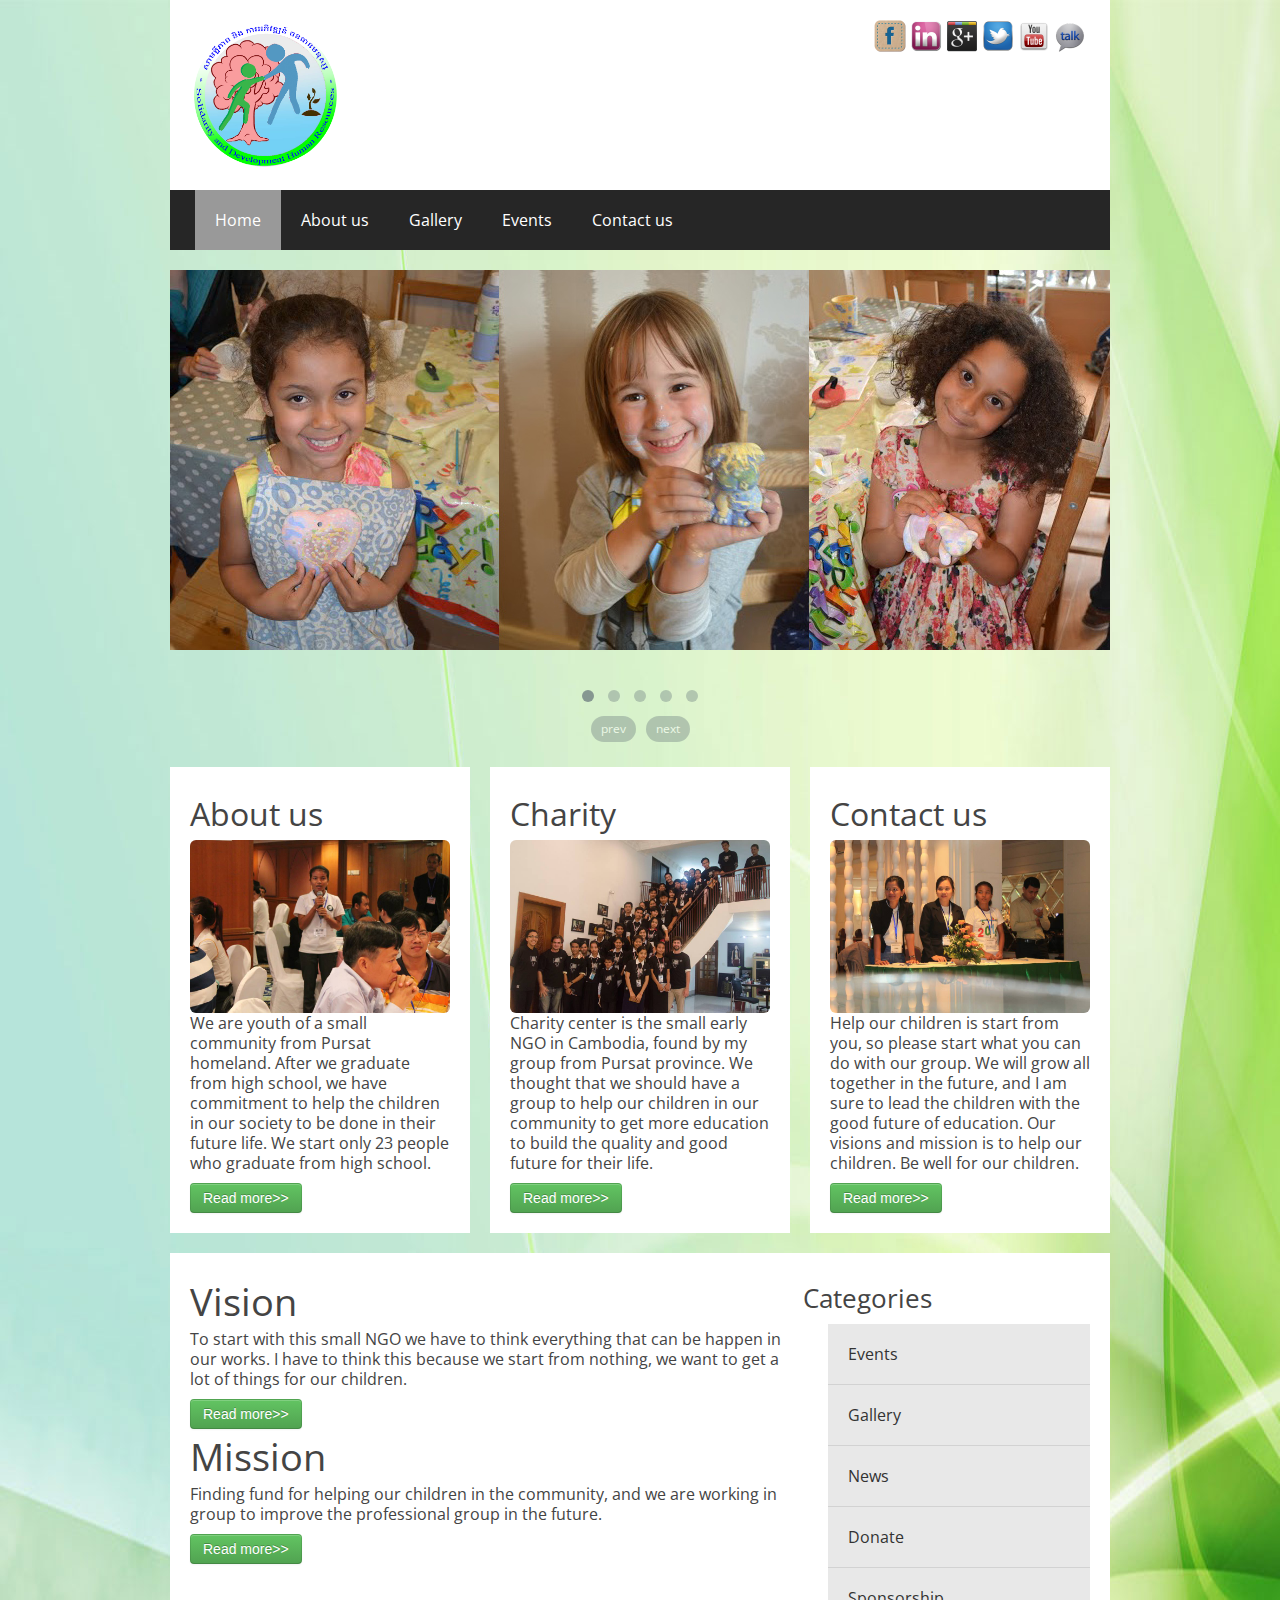
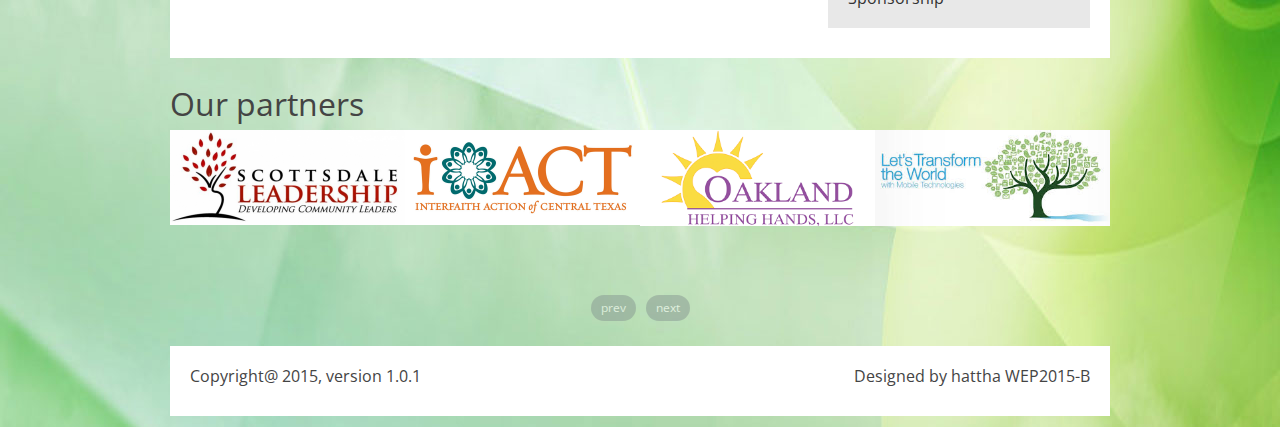
<file: Charity/index.html>
<!DOCTYPE html>
<html lang="en-US">
<head>
<meta charset="UTF-8">
<meta name="viewport" content="width=device-width" />
<title>Charity Center</title>
<link rel="stylesheet" href="css/bootstrap.min.css">
<link rel="stylesheet" href="css/social-buttons.css">
<link rel="stylesheet" href="css/mystyle.css">
<link rel="stylesheet" href="css/bootstrap-responsive.min.css">
<link rel="stylesheet" href="css/components.css">
<link rel="stylesheet" href="css/responsee.css">
<link rel="stylesheet" href="owl-carousel/owl.carousel.css">
<link rel="stylesheet" href="owl-carousel/owl.theme.css">
<link href='http://fonts.googleapis.com/css?family=Open+Sans:400,300,600,700,800&subset=latin,latin-ext' rel='stylesheet' type='text/css'>
<script type="text/javascript" src="js/jquery-2.1.3.min.js"></script>
<script type="text/javascript" src="js/jquery-ui.min.js"></script>
<script type="text/javascript" src="js/modernizr.js"></script>
<script type="text/javascript" src="js/responsee.js"></script>
<script type="text/javascript" src="js/bootstrap.min.js"></script>

<!--[if lt IE 9]>
      <script src="http://html5shiv.googlecode.com/svn/trunk/html5.js"></script>
      <![endif]-->
</head>
<body class="size-960">
<!-- this is my header-->
<header>
  <div class="line">
    <div class="box">
      <div class="s-6 l-2"> <img src="img/clogo.png"> </div>
      <div class="social"> <a href="#"><img class="icon" src="img/Facebook-icon.png"/></a> <a href="#"><img class="icon" src="img/linkedin-icon.png"/></a> <a href="#"><img class="icon" src="img/gplus-icon.png"/></a> <a href="#"><img class="icon" src="img/twitter-icon.png"/></a> <a href="#"><img class="icon" src="img/YouTube-icon.png"/></a> <a href="#"><img class="icon" src="img/Talk-icon.png"/></a> </div>
    </div>
  </div>
  <!-- TOP NAV -->
  <div class="line">
    <nav class="margin-bottom">
      <p class="nav-text">Menu</p>
      <div class="top-nav s-12 l-10">
        <ul>
          <li><a href="index.html">Home</a></li>
          <li> <a href="about_us.html">About us</a> </li>
          <li> <a href="gallery.html">Gallery</a> </li>
          <li><a href="#">Events</a></li>
          <li><a href="contact_us.html">Contact us</a></li>
        </ul>
      </div>
    </nav>
  </div>
</header>
<section> 
  <!-- CAROUSEL -->
  <div class="line">
    <div id="owl-demo" class="owl-carousel owl-theme  margin-bottom">
      <div class="item"><img src="img/img1.jpg" alt=""></div>
      <div class="item"><img src="img/img2.png" alt=""></div>
      <div class="item"><img src="img/img2.jpg" alt=""></div>
      <div class="item"><img src="img/img3.jpg" alt=""></div>
      <div class="item"><img src="img/img4.jpg" alt=""></div>
    </div>
  </div>
  <!-- HOME PAGE BLOCK -->
  <div class="line">
    <div class="margin">
      <div class="s-12 l-4 margin-bottom">
        <div class="box">
          <h2>About us</h2>
          <a href="img/img5.jpg"><img src="img/img5.jpg"  class="img-rounded" alt="hello"></a>
          <p>We are youth of a small community from Pursat homeland. After we graduate from high school, we have commitment to help the children in our society to be done in their future life. We start only 23 people who graduate from high school.</p>
          <a href="#">
          <button class="btn btn-success">Read more>></button>
          </a> </div>
      </div>
      <div class="s-12 l-4 margin-bottom">
        <div class="box">
          <h2>Charity</h2>
          <a href="img/img6.jpg"><img src="img/img6.jpg" class="img-rounded" alt="hello"></a>
          <p>Charity center is the small early NGO in Cambodia, found by my group from Pursat province. We thought that we should have a group to help our children in our community to get more education to build the quality and good future for their life.</p>
          <a href="#">
          <button class="btn btn-success">Read more>></button>
          </a> </div>
      </div>
      <div class="s-12 l-4 margin-bottom">
        <div class="box">
          <h2>Contact us</h2>
          <a href="img/img7.jpg"><img src="img/img7.jpg " class="img-rounded" alt="hello"></a>
          <p>Help our children is start from you, so please start  what you can do with our group. We will grow all together in the future, and I am sure to lead the children with the good future of education. Our visions and mission is to help our children. Be well for our children.</p>
          <a href="#">
          <button class="btn btn-success">Read more>></button>
          </a> </div>
      </div>
    </div>
  </div>
  <!-- ASIDE NAV AND CONTENT -->
  <div class="line">
    <div class="box margin-bottom">
      <div class="margin"> 
        <!-- CONTENT -->
        <article class="s-12 l-8">
          <h1><a href="#">Vision</a></h1>
          <p>To start with this small NGO we have to think everything that can be happen in our works. I have to think this because we start from nothing, we want to get a lot of things for our children.</p>
          <a href="#">
          <button class="btn btn-success">Read more>></button>
          </a>
          <h1><a href="#">Mission</a></h1>
          <p>Finding fund for helping our children in the community, and we are working in group to improve  the professional group in the future.</p>
          <a href="#">
          <button class="btn btn-success">Read more>></button>
          </a> </article>
        
        <!-- ASIDE NAV -->
        <div class="s-12 l-4">
          <h3>Categories</h3>
          <div class="aside-nav">
            <ul>
              <li><a href="#">Events</a></li>
              <li><a href="#">Gallery</a></li>
              <li><a href="#">News</a></li>
              <li><a href="#">Donate</a> </li>
              <li><a href="#">Sponsorship</a></li>
            </ul>
          </div>
        </div>
      </div>
    </div>
  </div>
  <!-- GALLERY CAROUSEL -->
  <div class="line">
    <h2>Our partners</h2>
    <div id="owl-demo2" class="owl-carousel margin-bottom">
      <div class="item"><a href=""#><img class="lazyOwl" data-src="img/logo1.jpg"alt=""></a></div>
      <div class="item"><a href=""#><img class="lazyOwl" data-src="img/logo2.jpg" alt=""></a></div>
      <div class="item"><a href=""#><img class="lazyOwl" data-src="img/logo3.png" alt=""></a></div>
      <div class="item"><a href=""#><img class="lazyOwl" data-src="img/logo9.jpg" alt=""></a></div>
      <div class="item"><a href=""#><img class="lazyOwl" data-src="img/logo5.jpg" alt=""></a></div>
      <div class="item"><a href=""#><img class="lazyOwl" data-src="img/logo4.jpg" alt=""></a></div>
      <div class="item"><a href=""#><img class="lazyOwl" data-src="img/logo7.jpg" alt=""></a></div>
      <div class="item"><a href=""#><img class="lazyOwl" data-src="img/logo8.jpg" alt=""></a></div>
    </div>
  </div>
</section>

<!-- FOOTER -->
<footer class="line">
  <div class="box">
    <div class="s-12 l-6">
      <p>Copyright@
        2015, version 1.0.1 </p>
    </div>
    <div class="s-12 l-6"> <a class="right" href="http://www.myresponsee.com" title="Responsee - lightweight responsive framework">Designed by hattha WEP2015-B</a> </div>
  </div>
</footer>
<script type="text/javascript" src="owl-carousel/owl.carousel.js"></script> 
<script type="text/javascript">
         jQuery(document).ready(function($) {	  
           $("#owl-demo").owlCarousel({		
         	navigation : true,
         	slideSpeed : 400,
         	paginationSpeed : 600,
         	autoPlay : true,
         	singleItem:true
           });
           $("#owl-demo2").owlCarousel({
         	items : 4,
         	lazyLoad : true,
         	autoPlay : true,
         	navigation : true,
         	pagination : false
           });
         });	 
      </script>
</body>
</html>
</file>
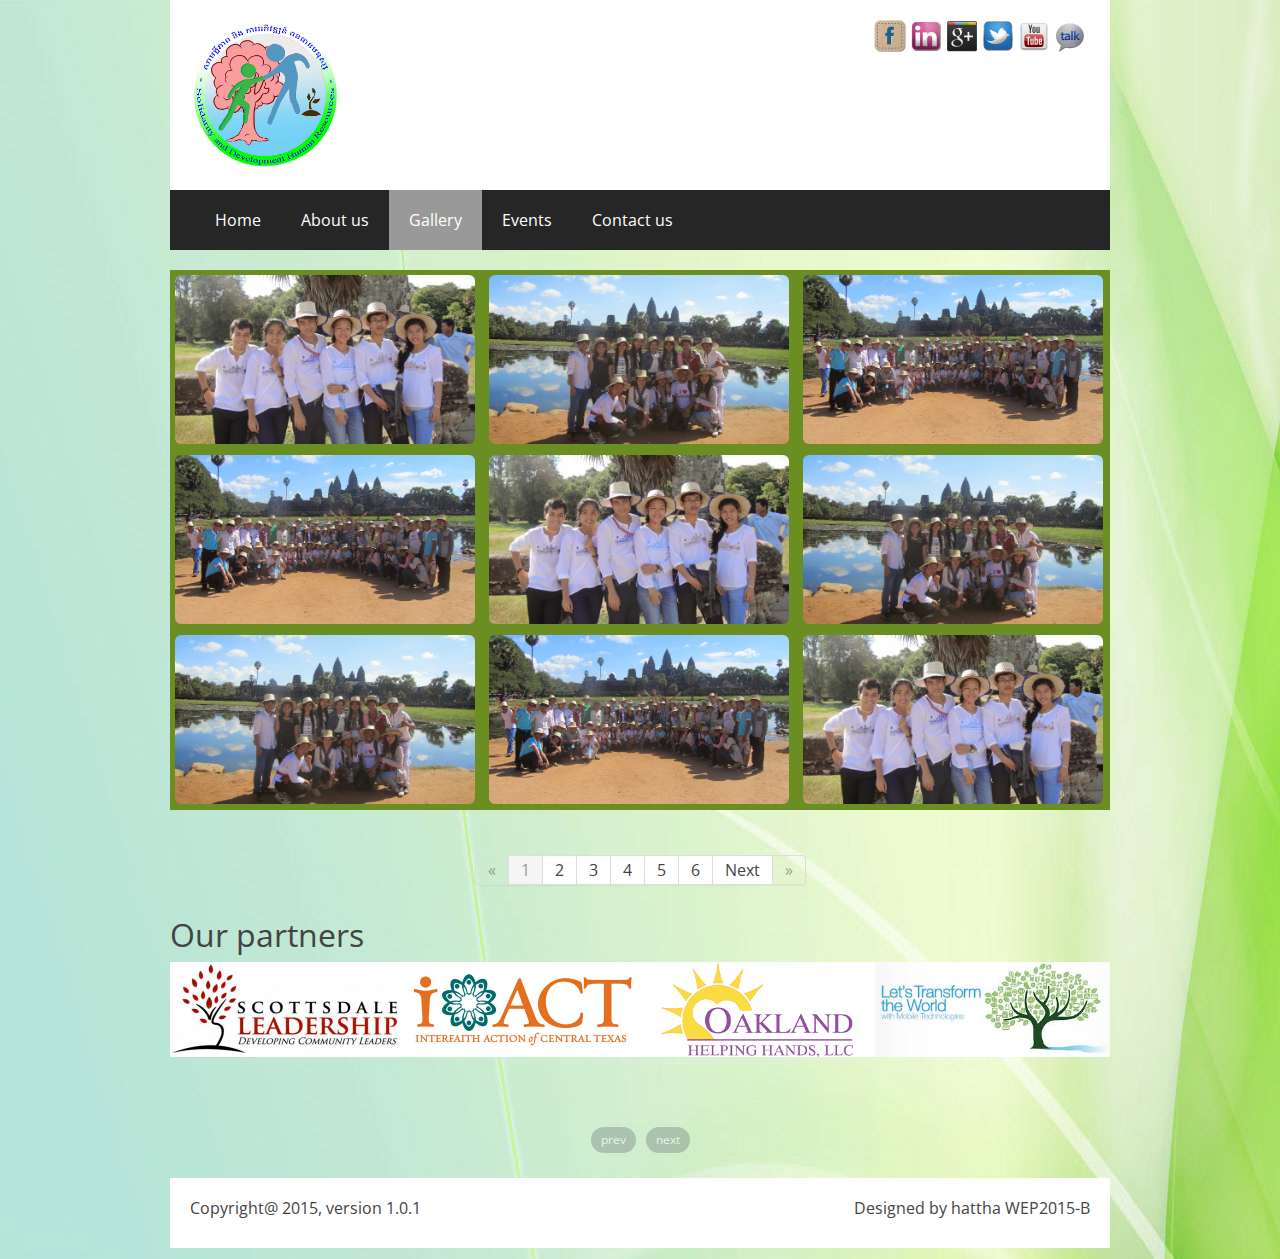
<file: Charity/gallery.html>
<!DOCTYPE html>
<html lang="en-US">
<head>
<meta charset="UTF-8">
<meta name="viewport" content="width=device-width" />
<title>Contact us|Charity Center</title>
<link rel="stylesheet" href="css/bootstrap.min.css">
<link rel="stylesheet" href="css/mystyle.css">
<link rel="stylesheet" href="css/bootstrap-responsive.min.css">
<link rel="stylesheet" href="css/components.css">
<link rel="stylesheet" href="css/responsee.css">
<link rel="stylesheet" href="owl-carousel/owl.carousel.css">
<link rel="stylesheet" href="owl-carousel/owl.theme.css">
<link href='http://fonts.googleapis.com/css?family=Open+Sans:400,300,600,700,800&subset=latin,latin-ext' rel='stylesheet' type='text/css'>
<script type="text/javascript" src="js/jquery-2.1.3.min.js"></script>
<script type="text/javascript" src="js/jquery-ui.min.js"></script>
<script type="text/javascript" src="js/modernizr.js"></script>
<script type="text/javascript" src="js/responsee.js"></script>
<script type="text/javascript" src="js/bootstrap.min.js"></script>

<!--[if lt IE 9]>
      <script src="http://html5shiv.googlecode.com/svn/trunk/html5.js"></script>
      <![endif]-->
</head>
<body class="size-960">
<!-- this is my header-->

<div class="line">
  <div class="box">
    <div class="s-6 l-2"> <img src="img/clogo.png"> </div>
    <div class="social"> <a href="#"><img class="icon" src="img/Facebook-icon.png"/></a> <a href="#"><img class="icon" src="img/linkedin-icon.png"/></a> <a href="#"><img class="icon" src="img/gplus-icon.png"/></a> <a href="#"><img class="icon" src="img/twitter-icon.png"/></a> <a href="#"><img class="icon" src="img/YouTube-icon.png"/></a> <a href="#"><img class="icon" src="img/Talk-icon.png"/></a></div>
  </div>
</div>
<!-- TOP NAV -->
<div class="line">
  <nav class="margin-bottom">
    <p class="nav-text">Menu</p>
    <div class="top-nav s-12 l-10">
      <ul>
        <li><a href="index.html">Home</a></li>
        <li> <a href="about_us.html">About us</a> </li>
        <li> <a href="gallery.html">Gallery</a> </li>
        <li><a href="#">Events</a></li>
        <li><a href="contact_us.html">Contact us</a></li>
      </ul>
    </div>
  </nav>
  <div class="img">
    <div class="line1">
      <div class="img1"><a href="img/im7.JPG"><img src="img/im7.JPG" class="img-rounded"/></a></div>
      <div class="img1"><a href="img/im7.JPG"><img src="img/im5.JPG" class="img-rounded"/></a></div>
      <div class="img1"><a href="img/im7.JPG"><img src="img/im9.JPG" class="img-rounded"/></a></div>
    </div>
    <div class="line2">
      <div class="img1"><a href="img/im7.JPG"><img src="img/im9.JPG" class="img-rounded"/></a></div>
      <div class="img1"><a href="img/im7.JPG"><img src="img/im7.JPG" class="img-rounded"/></a></div>
      <div class="img1"><a href="img/im7.JPG"><img src="img/im5.JPG" class="img-rounded"/></a></div>
    </div>
    <div class="line3">
      <div class="img1"><a href="img/im7.JPG"><img src="img/im5.JPG" class="img-rounded"/></a></div>
      <div class="img1"><a href="img/im7.JPG"><img src="img/im9.JPG" class="img-rounded"/></a></div>
      <div class="img1"><a href="img/im7.JPG"><img src="img/im7.JPG" class="img-rounded"/></a></div>
    </div>
  </div>
  <div class="pagination pagination-centered">
  <ul>
    <li class="disabled"><a href="#">&laquo;</a></li>
    <li class="active"><a href="#">1</a></li>
    <li class="#"><a href="#">2</a></li>
    <li class="#"><a href="#">3</a></li>
    <li class="#"><a href="#">4</a></li>
    <li class="#"><a href="#">5</a></li>
    <li class="#"><a href="#">6</a></li>
    <li class="#"><a href="#">Next</a></li>
    <li class="disabled"><a href="#">&raquo;</a></li>
  </ul
>
</div>
  </div>

<!-- HOME PAGE BLOCK --> 

<!-- ASIDE NAV -->

</div>
</div>
</div>
<!-- GALLERY CAROUSEL -->
<div class="line">
  <h2>Our partners</h2>
  <div id="owl-demo2" class="owl-carousel margin-bottom">
    <div class="item"><a href=""#><img class="lazyOwl" data-src="img/logo1.jpg"alt=""></a></div>
    <div class="item"><a href=""#><img class="lazyOwl" data-src="img/logo2.jpg" alt=""></a></div>
    <div class="item"><a href=""#><img class="lazyOwl" data-src="img/logo3.png" alt=""></a></div>
    <div class="item"><a href=""#><img class="lazyOwl" data-src="img/logo9.jpg" alt=""></a></div>
    <div class="item"><a href=""#><img class="lazyOwl" data-src="img/logo5.jpg" alt=""></a></div>
    <div class="item"><a href=""#><img class="lazyOwl" data-src="img/logo4.jpg" alt=""></a></div>
    <div class="item"><a href=""#><img class="lazyOwl" data-src="img/logo7.jpg" alt=""></a></div>
    <div class="item"><a href=""#><img class="lazyOwl" data-src="img/logo8.jpg" alt=""></a></div>
  </div>
</div>

<!-- FOOTER -->
<footer class="line">
  <div class="box">
    <div class="s-12 l-6">
      <p>Copyright@
        2015, version 1.0.1 </p>
    </div>
    <div class="s-12 l-6"> <a class="right" href="http://www.myresponsee.com" title="Responsee - lightweight responsive framework">Designed by hattha WEP2015-B</a> </div>
  </div>
</footer>
<script type="text/javascript" src="owl-carousel/owl.carousel.js"></script> 
<script type="text/javascript">
         jQuery(document).ready(function($) {	  
           $("#owl-demo").owlCarousel({		
         	navigation : true,
         	slideSpeed : 400,
         	paginationSpeed : 600,
         	autoPlay : true,
         	singleItem:true
           });
           $("#owl-demo2").owlCarousel({
         	items : 4,
         	lazyLoad : true,
         	autoPlay : true,
         	navigation : true,
         	pagination : false
           });
         });	 
      </script>

</body>
</html>
</file>
<file: Charity/css/mystyle.css>
@charset "utf-8";
/* CSS Document */
.search {
	text-align: right;
}
.social {
	width: 24%;
	float: right;
	height: 30px;
}
.icon {
	width: 32px;
	height: 32px;
}
.ph1 {
	text-align: left;
}
.ph1:hover {
	color: #0C25E0;
}
.size-960 {
	background: url(../img/white-lilies-in-the-garden.jpg);
	background-size: auto;
}
.img {
	width: 100%;
	height: 565px;
}
.line1 {
	width: 100%;
	height: 180px;
	background:	#6B8E23;
}
.line2 {
	width: 100%;
	height:180px;
	background:#6B8E23;
}
.line3 {
	width: 100%;
	height:180px;
	background:#6B8E23;
}
.img1{
	width:300px;
	height:320px;
	display:inline-block;
	margin:5px;
	}
.text{
	width:100%;
	height:400px;
	background:#990;
	margin:0 auto !important;
	}
.form_register{
	width:100%;
	height:343px;
	background:#f5f5f5;
	display:inline-block
	}
.mape{
	width:100%;
	height:450px;
	background:#f5f5f5;
	display:inline-block;
	}
</file>
<file: Charity/css/components.css>
/* Custom forms */
form.customform input, form.customform select, form.customform textarea, form.customform button {
	font-size: 0.9em;
	font-family: inherit;
	margin-bottom: 1.25em;
}
form.customform input, form.customform select {
	height: 2.7em;
}
form.customform input, form.customform textarea, form.customform select {
	background: none repeat scroll 0 0 #F5F5F5;
	transition: background 0.20s linear 0s;
	-o-transition: background 0.20s linear 0s;
	-ms-transition: background 0.20s linear 0s;
	-moz-transition: background 0.20s linear 0s;
	-webkit-transition: background 0.20s linear 0s;
}
form.customform input:hover, form.customform textarea:hover, form.customform select:hover, form.customform input:focus, form.customform textarea:focus, form.customform select:focus {
	background: none repeat scroll 0 0 #fff;
}
form.customform input, form.customform textarea, form.customform select {
	background: none repeat scroll 0 0 #F5F5F5;
	border: 1px solid #E0E0E0;
	padding: 0.625em;
	width: 100%;
}
form.customform input[type="file"] {
	border: 1px solid #E0E0E0;
	height: auto;
	max-height: 2.7em;
	min-height: 2.7em;
	padding: 0.4em;
	width: 100%;
}
form.customform input[type="radio"], form.customform input[type="checkbox"] {
	margin-right: 0.625em;
	width: auto;
	padding: 0;
	height: auto;
}
form.customform option {
	padding: 0.625em;
}
form.customform select[multiple="multiple"] {
	height: auto;
}
form.customform button {
	width: 100%;
	background: none repeat scroll 0 0 #444444;
	border: 0 none;
	color: #FFFFFF;
	height: 2.7em;
	padding: 0.625em;
	cursor: pointer;
	width: 100%;
	transition: background 0.20s linear 0s;
	-o-transition: background 0.20s linear 0s;
	-ms-transition: background 0.20s linear 0s;
	-moz-transition: background 0.20s linear 0s;
	-webkit-transition: background 0.20s linear 0s;
}
form.customform button:hover {
	background: none repeat scroll 0 0 #666666;
}
/* Icon font - MFG labs */
@font-face {
	font-family: 'mfg';
	src: url('../font/mfglabsiconset-webfont.eot');
	src: url('../font/mfglabsiconset-webfont.svg#mfg_labs_iconsetregular') format('svg'),  url('../font/mfglabsiconset-webfont.eot?#iefix') format('embedded-opentype'),  url('../font/mfglabsiconset-webfont.woff') format('woff'),  url('../font/mfglabsiconset-webfont.ttf') format('truetype');
	font-weight: normal;
	font-style: normal;
}
i, .icon {
	font-family: 'mfg';
	font-size: 1em;
	font-style: normal;
	font-weight: normal;
	color: #e3e3e3;
}
.icon2x {
	font-size: 2em;
}
.icon3x {
	font-size: 3em;
}
.gradient {
	color: #999999;
	text-shadow: 1px 1px 1px rgba(27, 27, 27, 0.19);
	transition: all 0.1s ease-in-out 0s;
}
.gradient:hover, .gradient .current {
	color: #EEEEEE;
	text-shadow: 0 0 3px rgba(255, 255, 255, 0.25);
}
.icon-cloud:before {
	content: "\2601";
}
.icon-at:before {
	content: "\0040";
}
.icon-plus:before {
	content: "\002B";
}
.icon-minus:before {
	content: "\2212";
}
.icon-arrow_up:before {
	content: "\2191";
}
.icon-arrow_down:before {
	content: "\2193";
}
.icon-arrow_right:before {
	content: "\2192";
}
.icon-arrow_left:before {
	content: "\2190";
}
.icon-chevron_down:before {
	content: "\f004";
}
.icon-chevron_up:before {
	content: "\f005";
}
.icon-chevron_right:before {
	content: "\f006";
}
.icon-chevron_left:before {
	content: "\f007";
}
.icon-reorder:before {
	content: "\f008";
}
.icon-list:before {
	content: "\f009";
}
.icon-reorder_square:before {
	content: "\f00a";
}
.icon-reorder_square_line:before {
	content: "\f00b";
}
.icon-coverflow:before {
	content: "\f00c";
}
.icon-coverflow_line:before {
	content: "\f00d";
}
.icon-pause:before {
	content: "\f00e";
}
.icon-play:before {
	content: "\f00f";
}
.icon-step_forward:before {
	content: "\f010";
}
.icon-step_backward:before {
	content: "\f011";
}
.icon-fast_forward:before {
	content: "\f012";
}
.icon-fast_backward:before {
	content: "\f013";
}
.icon-cloud_upload:before {
	content: "\f014";
}
.icon-cloud_download:before {
	content: "\f015";
}
.icon-data_science:before {
	content: "\f016";
}
.icon-data_science_black:before {
	content: "\f017";
}
.icon-globe:before {
	content: "\f018";
}
.icon-globe_black:before {
	content: "\f019";
}
.icon-math_ico:before {
	content: "\f01a";
}
.icon-math:before {
	content: "\f01b";
}
.icon-math_black:before {
	content: "\f01c";
}
.icon-paperplane_ico:before {
	content: "\f01d";
}
.icon-paperplane:before {
	content: "\f01e";
}
.icon-paperplane_black:before {
	content: "\f01f";
}
.icon-color_balance:before {
	content: "\f020";
}
.icon-star:before {
	content: "\2605";
}
.icon-star_half:before {
	content: "\f022";
}
.icon-star_empty:before {
	content: "\2606";
}
.icon-star_half_empty:before {
	content: "\f024";
}
.icon-reload:before {
	content: "\f025";
}
.icon-heart:before {
	content: "\2665";
}
.icon-heart_broken:before {
	content: "\f028";
}
.icon-hashtag:before {
	content: "\f029";
}
.icon-reply:before {
	content: "\f02a";
}
.icon-retweet:before {
	content: "\f02b";
}
.icon-signin:before {
	content: "\f02c";
}
.icon-signout:before {
	content: "\f02d";
}
.icon-download:before {
	content: "\f02e";
}
.icon-upload:before {
	content: "\f02f";
}
.icon-placepin:before {
	content: "\f031";
}
.icon-display_screen:before {
	content: "\f032";
}
.icon-tablet:before {
	content: "\f033";
}
.icon-smartphone:before {
	content: "\f034";
}
.icon-connected_object:before {
	content: "\f035";
}
.icon-lock:before {
	content: "\F512";
}
.icon-unlock:before {
	content: "\F513";
}
.icon-camera:before {
	content: "\F4F7";
}
.icon-isight:before {
	content: "\f039";
}
.icon-video_camera:before {
	content: "\f03a";
}
.icon-random:before {
	content: "\f03b";
}
.icon-message:before {
	content: "\F4AC";
}
.icon-discussion:before {
	content: "\f03d";
}
.icon-calendar:before {
	content: "\F4C5";
}
.icon-ringbell:before {
	content: "\f03f";
}
.icon-movie:before {
	content: "\f040";
}
.icon-mail:before {
	content: "\2709";
}
.icon-pen:before {
	content: "\270F";
}
.icon-settings:before {
	content: "\9881";
}
.icon-measure:before {
	content: "\f044";
}
.icon-vector:before {
	content: "\f045";
}
.icon-vector_pen:before {
	content: "\2712";
}
.icon-mute_on:before {
	content: "\f047";
}
.icon-mute_off:before {
	content: "\f048";
}
.icon-home:before {
	content: "\2302";
}
.icon-sheet:before {
	content: "\f04a";
}
.icon-arrow_big_right:before {
	content: "\21C9";
}
.icon-arrow_big_left:before {
	content: "\21C7";
}
.icon-arrow_big_down:before {
	content: "\21CA";
}
.icon-arrow_big_up:before {
	content: "\21C8";
}
.icon-dribbble_circle:before {
	content: "\f04f";
}
.icon-dribbble:before {
	content: "\f050";
}
.icon-facebook_circle:before {
	content: "\f051";
}
.icon-facebook:before {
	content: "\f052";
}
.icon-git_circle_alt:before {
	content: "\f053";
}
.icon-git_circle:before {
	content: "\f054";
}
.icon-git:before {
	content: "\f055";
}
.icon-octopus:before {
	content: "\f056";
}
.icon-twitter_circle:before {
	content: "\f057";
}
.icon-twitter:before {
	content: "\f058";
}
.icon-google_plus_circle:before {
	content: "\f059";
}
.icon-google_plus:before {
	content: "\f05a";
}
.icon-linked_in_circle:before {
	content: "\f05b";
}
.icon-linked_in:before {
	content: "\f05c";
}
.icon-instagram:before {
	content: "\f05d";
}
.icon-instagram_circle:before {
	content: "\f05e";
}
.icon-mfg_icon:before {
	content: "\f05f";
}
.icon-xing:before {
	content: "\F532";
}
.icon-xing_circle:before {
	content: "\F533";
}
.icon-mfg_icon_circle:before {
	content: "\f060";
}
.icon-user:before {
	content: "\f061";
}
.icon-user_male:before {
	content: "\f062";
}
.icon-user_female:before {
	content: "\f063";
}
.icon-users:before {
	content: "\f064";
}
.icon-file_open:before {
	content: "\F4C2";
}
.icon-file_close:before {
	content: "\f067";
}
.icon-file_alt:before {
	content: "\f068";
}
.icon-file_close_alt:before {
	content: "\f069";
}
.icon-attachment:before {
	content: "\f06a";
}
.icon-check:before {
	content: "\2713";
}
.icon-cross_mark:before {
	content: "\274C";
}
.icon-cancel_circle:before {
	content: "\F06E";
}
.icon-check_circle:before {
	content: "\f06d";
}
.icon-magnifying:before {
	content: "\F50D";
}
.icon-inbox:before {
	content: "\f070";
}
.icon-clock:before {
	content: "\23F2";
}
.icon-stopwatch:before {
	content: "\23F1";
}
.icon-hourglass:before {
	content: "\231B";
}
.icon-trophy:before {
	content: "\f074";
}
.icon-unlock_alt:before {
	content: "\F075";
}
.icon-lock_alt:before {
	content: "\F510";
}
.icon-arrow_doubled_right:before {
	content: "\21D2";
}
.icon-arrow_doubled_left:before {
	content: "\21D0";
}
.icon-arrow_doubled_down:before {
	content: "\21D3";
}
.icon-arrow_doubled_up:before {
	content: "\21D1";
}
.icon-link:before {
	content: "\f07B";
}
.icon-warning:before {
	content: "\2757";
}
.icon-warning_alt:before {
	content: "\2755";
}
.icon-magnifying_plus:before {
	content: "\f07E";
}
.icon-magnifying_minus:before {
	content: "\f07F";
}
.icon-white_question:before {
	content: "\2754";
}
.icon-black_question:before {
	content: "\2753";
}
.icon-stop:before {
	content: "\f080";
}
.icon-share:before {
	content: "\f081";
}
.icon-eye:before {
	content: "\f082";
}
.icon-trash_can:before {
	content: "\f083";
}
.icon-hard_drive:before {
	content: "\f084";
}
.icon-information_black:before {
	content: "\f085";
}
.icon-information_white:before {
	content: "\f086";
}
.icon-printer:before {
	content: "\f087";
}
.icon-letter:before {
	content: "\f088";
}
.icon-soundcloud:before {
	content: "\f089";
}
.icon-soundcloud_circle:before {
	content: "\f08A";
}
.icon-anchor:before {
	content: "\2693";
}
.icon-female_sign:before {
	content: "\2640";
}
.icon-male_sign:before {
	content: "\2642";
}
.icon-joystick:before {
	content: "\F514";
}
.icon-high_voltage:before {
	content: "\26A1";
}
.icon-fire:before {
	content: "\F525";
}
.icon-newspaper:before {
	content: "\F4F0";
}
.icon-chart:before {
	content: "\F526";
}
.icon-spread:before {
	content: "\F527";
}
.icon-spinner_1:before {
	content: "\F528";
}
.icon-spinner_2:before {
	content: "\F529";
}
.icon-chart_alt:before {
	content: "\F530";
}
.icon-label:before {
	content: "\F531";
}
.icon-brush:before {
	content: "\E000";
}
.icon-refresh:before {
	content: "\E001";
}
.icon-node:before {
	content: "\E002";
}
.icon-node_2:before {
	content: "\E003";
}
.icon-node_3:before {
	content: "\E004";
}
.icon-link_2_nodes:before {
	content: "\E005";
}
.icon-link_3_nodes:before {
	content: "\E006";
}
.icon-link_loop_nodes:before {
	content: "\E007";
}
.icon-node_size:before {
	content: "\E008";
}
.icon-node_color:before {
	content: "\E009";
}
.icon-layout_directed:before {
	content: "\E010";
}
.icon-layout_radial:before {
	content: "\E011";
}
.icon-layout_hierarchical:before {
	content: "\E012";
}
.icon-node_link_direction:before {
	content: "\E013";
}
.icon-node_link_short_path:before {
	content: "\E014";
}
.icon-node_cluster:before {
	content: "\E015";
}
.icon-display_graph:before {
	content: "\E016";
}
.icon-node_link_weight:before {
	content: "\E017";
}
.icon-more_node_links:before {
	content: "\E018";
}
.icon-node_shape:before {
	content: "\E00A";
}
.icon-node_icon:before {
	content: "\E00B";
}
.icon-node_text:before {
	content: "\E00C";
}
.icon-node_link_text:before {
	content: "\E00D";
}
.icon-node_link_color:before {
	content: "\E00E";
}
.icon-node_link_shape:before {
	content: "\E00F";
}
.icon-credit_card:before {
	content: "\F4B3";
}
.icon-disconnect:before {
	content: "\F534";
}
.icon-graph:before {
	content: "\F535";
}
.icon-new_user:before {
	content: "\F536";
}
</file>
<file: Charity/css/responsee.css>
/*
 * Responsee CSS - v2.2 - 2015-03-08
 * http://www.myresponsee.com
 * Copyright 2015, Vision Design - graphic zoo
 * Free to use under the MIT license.
*/

* {  
  -webkit-box-sizing:border-box;
	-moz-box-sizing:border-box;
	box-sizing:border-box;
	margin:0;	
  }
body {
	background:none repeat scroll 0 0 #d3d3d3;
	font-size:100%;
	margin:0;
  font-family:"Open Sans",Arial,sans-serif;
  color:#444;
  }
h1, h2, h3, h4, h5, h6 {
  color:#444;
  font-weight: normal;
  margin:0.2em 0 0.2em 0;    
}
h1 {font-size:2.4em;}
h2 {font-size:2em;}  
h3 {font-size:1.6em;}  
h4 {font-size:1.2em;}  
h5 {font-size:1em;}  
h6 {font-size:0.9em;}    
a, a:link, a:visited, a:hover, a:active {
	text-decoration:none;
  color:#444;
	}
img {
  border:0;
	height:auto;
	width:100%;
	}
table {
	background:none repeat scroll 0 0 #fff;
	border:1px solid #D0D0D0;
	border-collapse:collapse;
	border-spacing:0;
	text-align:left;
	width:100%;
	}
table tr td, table tr th {padding:0.625em;}
table tfoot, table thead {background:none repeat scroll 0 0 #e0e0e0;}
table tr:nth-of-type(2n) {background:none repeat scroll 0 0 #e0e0e0;}
th {border-right:1px solid #fff;}
td {border-right:1px solid #e0e0e0;}
.size-960 .line {
  margin:0 auto;
  max-width:60em;
  padding:0 0.625em;
}
.size-1140 .line {
  margin:0 auto;
  max-width:71.25em;
  padding:0 0.625em;
}
.size-960.align-content-left .line,.size-1140.align-content-left .line {margin-left:0;}
form {line-height:1.4em;}
nav {
  display:block;
  width:100%;
  background:#262626;
}
.line:after,nav:after,.center:after,.box:after {
  clear:both;
  content:".";
  display:block;
  height:0;
  line-height:0;
  visibility:hidden;
}
.top-nav ul {padding:0;}
.top-nav ul ul {
  position:absolute;
  background:#262626;
}
.top-nav li {
  float:left;
  list-style:none outside none;
  cursor:pointer;
}
.top-nav li a {
  padding:1.25em;
  display:block;
  color:#fff; 
}
.top-nav li ul li a {
  background:none repeat scroll 0 0 #222;
  min-width:100%;
  padding:0.625em;
}
.top-nav li a:hover, .aside-nav li a:hover {background:#999;}
.top-nav li ul {display:none;}
.top-nav li ul li {
  float:none;
  list-style:none outside none;
  min-width:100%;
  padding:0;
}
.top-nav li ul li ul li {
  float:none;
  list-style:none outside none;
  min-width:100%;
  padding:0;
}
.count-number {
  background:none repeat scroll 0 0 #777;
  -webkit-border-radius:10em;
  -moz-border-radius:10em;
  border-radius:10em;
  display:inline-block;
  font-size:0.7em;
  line-height:1.8em;
  margin-left:0.3125em;
  text-align:center;
  width:1.8em;  
  color:#fff; 
  margin-bottom:-0.3125em; 
}
ul.chevron .count-number {display:none;}
ul.chevron .submenu > a:after, ul.chevron .sub-submenu > a:after,ul.chevron .aside-submenu > a:after, ul.chevron .aside-sub-submenu > a:after {
  content:"\f004";
  display:inline-block;
  font-family:mfg;
  font-size:0.7em;
  margin:0 0.625em;
}
.top-nav .active-item a {background:none repeat scroll 0 0 #999;}
.aside-nav > ul > li.active-item > a:link, .aside-nav > ul > li.active-item > a:visited {
  background:none repeat scroll 0 0 #999;
  color:#fff;
} 
@media screen and (min-width:801px) {
  .aside-nav .count-number {
	 margin-left:-1.25em;	
	 float:right;	
  }
  .top-nav li:hover > ul {
	 display:block;
	 z-index:10;
  }  
.top-nav li:hover > ul ul {
    left:100%;
    margin:-2.5em 0;
    width:100%;
  } 
}
.nav-text {display:none;}
.aside-nav li li a, .aside-nav li li.active-item a, .aside-nav li li.aside-sub-submenu li a, 
.aside-nav > ul > li > a, .aside-nav > ul > li.active-item > a:link, .aside-nav > ul > li.active-item > a:visited, .aside-nav li > ul,
.top-nav .active-item a, .top-nav li a, .aside-nav li a, .top-nav li ul li a, .top-nav li a,.top-nav li a, .top-nav li ul li a, .top-nav li ul li ul li a {
  transition:background 0.20s linear 0s;
  -o-transition:background 0.20s linear 0s;
  -ms-transition:background 0.20s linear 0s;
  -moz-transition:background 0.20s linear 0s;
  -webkit-transition:background 0.20s linear 0s;
}
.aside-nav ul {
  background:#e8e8e8; 
  padding:0;
}
.aside-nav li {
  list-style:none outside none;
  cursor:pointer;
}
.aside-nav li a {
  display:block;
  padding:1.25em;
  border-bottom:1px solid #d2d2d2; 
}
.aside-nav > ul > li:last-child a {border-bottom:0 none;}
.aside-nav li > ul {
  height:0;
  display:block;
  position:relative;
  background:#f4f4f4;
  border-left:solid 1px #f2f2f2;
  border-right:solid 1px #f2f2f2;
  overflow:hidden;
}
.aside-nav li ul ul {
  border:0;
  background:#fff;
}
.aside-nav ul ul a {padding:0.625em 1.25em;}
.aside-nav li a:link, .aside-nav li a:visited {color:#333;}
.aside-nav li li a:hover, .aside-nav li li.active-item > a, .aside-nav li li.aside-sub-submenu li a:hover {
  color:#999;
  background:none;
}
.aside-nav > ul > li > a:hover {color:#fff;}
.aside-nav li li a:hover:before, .aside-nav li li.active-item a:before {
  content:"\f006";
  display:inline-block;
  font-family:"mfg";
  font-size:0.6em;
  margin:0 0.625em 0 -1.25em;
  width:0.625em;
}
.aside-nav li li a:link, .aside-nav li li a:visited {background:none;}
.aside-nav .show-aside-ul, .aside-nav .active-aside-item  {
  display:block;  
  height:auto;
}
.padding {
  display:list-item;
  list-style:none outside none;
  padding:10px;
}
.margin {margin:0 -0.625em;}
.line {clear:left;}
.line .line {padding:0;}
.hide-l {display:none;}
.box {
  background:none repeat scroll 0 0 #fff;
  display:block;
  padding:1.25em;
  width:100%;
}
.margin-bottom {margin-bottom:1.25em;}
.s-1, .s-2,.s-five,.s-3, .s-4, .s-5, .s-6, .s-7, .s-8, .s-9, .s-10, .s-11, .s-12, .l-1, .l-2, .l-five, .l-3, .l-4, .l-5, .l-6, .l-7, .l-8, .l-9, .l-10, .l-11, .l-12 {
  float:left;
  position:relative;
} 
.s-1 {width:8.3333%;}
.s-2 {width:16.6666%;}
.s-five {width:16.6666%;}
.s-3 {width:25%;}
.s-4 {width:33.3333%;}
.s-5 {width:41.6666%;}
.s-6 {width:50%;}
.s-7 {width:58.3333%;}
.s-8 {width:66.6666%;}
.s-9 {width:75%;}
.s-10 {width:83.3333%;}
.s-11 {width:90%;}
.s-12 {width:100%;}
.margin > .s-1,.margin > .s-2,.margin > .s-five,.margin > .s-3,.margin > .s-4,.margin > .s-5,.margin > .s-6,.margin > .s-7,.margin > .s-8,.margin > .s-9,.margin > .s-10,.margin > .s-11,.margin > .s-12,
.margin > .l-1,.margin > .l-2,.margin > .l-five,.margin > .l-3,.margin > .l-4,.margin > .l-5,.margin > .l-6,.margin > .l-7,.margin > .l-8,.margin > .l-9,.margin > .l-10,.margin > .l-11,.margin > .l-12 {padding:0 0.625em;}
.margin > .s-1 {width:8.3333%;}
.margin > .s-2 {width:16.6666%;}
.margin > .s-five {width:20%;}
.margin > .s-3 {width:25%;}
.margin > .s-4 {width:33.3333%;}
.margin > .s-5 {width:41.6666%;}
.margin > .s-6 {width:50%;}
.margin > .s-7 {width:58.3333%;}
.margin > .s-8 {width:66.6666%;}
.margin > .s-9 {width:75%;}
.margin > .s-10 {width:83.3333%;}
.margin > .s-11 {width:90%;}
.margin > .s-12 {width:100%;}
.l-1 {width:8.3333%;}
.l-2 {width:16.6666%;}
.l-five {width:20%;}
.l-3 {width:25%;}
.l-4 {width:33.3333%;}
.l-5 {width:41.6666%;}
.l-6 {width:50%;}
.l-7 {width:58.3333%;}
.l-8 {width:66.6666%;}
.l-9 {width:75%;}
.l-10 {width:83.3333%;}
.l-11 {width:90%;}
.l-12 {clear:left;width:100%;}
.margin > .l-1 {width:8.3333%;}
.margin > .l-2 {width:16.6666%;}
.margin > .l-five {width:20%;}
.margin > .l-3 {width:25%;}
.margin > .l-4 {width:33.3333%;}
.margin > .l-5 {width:41.6666%;}
.margin > .l-6 {width:50%;}
.margin > .l-7 {width:58.3333%;}
.margin > .l-8 {width:66.6666%;}
.margin > .l-9 {width:75%;}
.margin > .l-10 {width:83.3333%;}
.margin > .l-11 {width:90%;}
.margin > .l-12 {width:100%;}
.right {float:right;} 
@media screen and (max-width:800px) {
.size-960 {max-width:800px;}
.size-1140 {max-width:800px;}
.hide-l {display:block;}
.hide-s {display:none;}
nav {
  display:block;
  cursor:pointer;
  line-height:3em;
}
.top-nav li a {background:none repeat scroll 0 0 #4a4a4a;}
.top-nav > ul {
  height:0;
  max-width:100%;
  overflow:hidden;
  position:relative;
  z-index:999;
}
.top-nav > ul.show-menu {height:auto;}
.top-nav ul ul {
  left:0;
  margin-top:0;
  position:relative;
  right:0;
} 
.top-nav li ul li a {min-width:100%;}
.top-nav li {
  float:none;
  list-style:none outside none;
  padding:0;
}
.top-nav li a {
  border-top:1px solid #333;
  color:#fff;
  display:block;
  padding:0.625em;
  text-decoration:none;
}
.top-nav li ul li a {border-top:1px solid #878787;}
.top-nav li ul li ul li a {border-top:1px solid #989898;}
.top-nav li a:hover {
  background:none repeat scroll 0 0 #8b8b8b;
  color:#fff;
}
.top-nav li ul,.top-nav li ul li ul {
  display:block;  
  overflow:hidden; 
  height:0;   
} 
.top-nav > ul ul.show-ul {
  display:block;
  height:auto;  
}
.top-nav li ul li a {
  background:none repeat scroll 0 0 #9d9d9d;
  padding:0.625em;
}
.top-nav li ul li ul li a {
  background:none repeat scroll 0 0 #d7d7d7;
  color:#222;
}
.nav-text {
  color:#fff;
  display:block;
  font-size:1.2em;
  line-height:3em;
  margin-right:0.625em;
  max-width:100%;
  text-align:right;
  vertical-align:middle;
}
.nav-text:after {
  content:"\f008";
  font-family:"mfg";
  font-size:1.1em;
  margin-left:0.5em;
  text-align:right;
}
.count-number {margin-right:-1.25em;} 
.l-1 {width:8.3333%;}
.l-2 {width:16.6666%;}
.l-five {width:20%;}
.l-3 {width:25%;}
.l-4 {width:33.3333%;}
.l-5 {width:41.6666%;}
.l-6 {width:50%;}
.l-7 {width:58.3333%;}
.l-8 {width:66.6666%;}
.l-9 {width:75%;}
.l-10 {width:83.3333%;}
.l-11 {width:90%;}
.l-12 {width:100%;}
.margin > .l-1 {width:8.3333%;}
.margin > .l-2 {width:16.6666%;}
.margin > .l-five {width:20%;}
.margin > .l-3 {width:25%;}
.margin > .l-4 {width:33.3333%;}
.margin > .l-5 {width:41.6666%;}
.margin > .l-6 {width:50%;}
.margin > .l-7 {width:58.3333%;}
.margin > .l-8 {width:66.6666%;}
.margin > .l-9 {width:75%;}
.margin > .l-10 {width:83.3333%;}
.margin > .l-11 {width:90%;}
.margin > .l-12 {width:100%;}
.s-1 {width:8.3333%;}
.s-2 {width:16.6666%;}
.s-five {width:20%;}
.s-3 {width:25%;}
.s-4 {width:33.3333%;}
.s-5 {width:41.6666%;}
.s-6 {width:50%;}
.s-7 {width:58.3333%;}
.s-8 {width:66.6666%;}
.s-9 {width:75%;}
.s-10 {width:83.3333%;}
.s-11 {width:90%;}
.s-12 {width:100%;float:none;}
.margin > .s-1 {width:8.3333%;}
.margin > .s-2 {width:16.6666%;}
.margin > .s-five {width:20%;}
.margin > .s-3 {width:25%;}
.margin > .s-4 {width:33.3333%;}
.margin > .s-5 {width:41.6666%;}
.margin > .s-6 {width:50%;}
.margin > .s-7 {width:58.3333%;}
.margin > .s-8 {width:66.6666%;}
.margin > .s-9 {width:75%;}
.margin > .s-10 {width:83.3333%;}
.margin > .s-11 {width:90%;}
.margin > .s-12 {width:100%;}
}
.center {
  float:none;
  margin:0 auto;
  display:block;
}
</file>
<file: Charity/css/social-buttons.css>
/*!
 * Social Buttons for Twitter Bootstrap v1.0.0
 *
 * Copyright 2013 Adam Neumann
 * Licensed under the Apache License v2.0
 * http://www.apache.org/licenses/LICENSE-2.0
 */

.btn-facebook {
  color: #ffffff;
  text-shadow: 0 -1px 0 rgba(0, 0, 0, 0.25);
  background-color: #2b4b90;
  *background-color: #133783;
  background-image: -moz-linear-gradient(top, #3b5998, #133783);
  background-image: -webkit-gradient(linear, 0 0, 0 100%, from(#3b5998), to(#133783));
  background-image: -webkit-linear-gradient(top, #3b5998, #133783);
  background-image: -o-linear-gradient(top, #3b5998, #133783);
  background-image: linear-gradient(to bottom, #3b5998, #133783);
  background-repeat: repeat-x;
  border-color: #133783 #133783 #091b40;
  border-color: rgba(0, 0, 0, 0.1) rgba(0, 0, 0, 0.1) rgba(0, 0, 0, 0.25);
  filter: progid:DXImageTransform.Microsoft.gradient(startColorstr='#ff3b5998', endColorstr='#ff133783', GradientType=0);
  filter: progid:DXImageTransform.Microsoft.gradient(enabled=false);
}

.btn-facebook:hover,
.btn-facebook:focus,
.btn-facebook:active,
.btn-facebook.active,
.btn-facebook.disabled,
.btn-facebook[disabled] {
  color: #ffffff;
  background-color: #133783;
  *background-color: #102e6d;
}

.btn-facebook:active,
.btn-facebook.active {
  background-color: #0d2456 \9;
}

.btn-twitter {
  color: #ffffff;
  text-shadow: 0 -1px 0 rgba(0, 0, 0, 0.25);
  background-color: #1c95d0;
  *background-color: #0271bf;
  background-image: -moz-linear-gradient(top, #2daddc, #0271bf);
  background-image: -webkit-gradient(linear, 0 0, 0 100%, from(#2daddc), to(#0271bf));
  background-image: -webkit-linear-gradient(top, #2daddc, #0271bf);
  background-image: -o-linear-gradient(top, #2daddc, #0271bf);
  background-image: linear-gradient(to bottom, #2daddc, #0271bf);
  background-repeat: repeat-x;
  border-color: #0271bf #0271bf #014473;
  border-color: rgba(0, 0, 0, 0.1) rgba(0, 0, 0, 0.1) rgba(0, 0, 0, 0.25);
  filter: progid:DXImageTransform.Microsoft.gradient(startColorstr='#ff2daddc', endColorstr='#ff0271bf', GradientType=0);
  filter: progid:DXImageTransform.Microsoft.gradient(enabled=false);
}

.btn-twitter:hover,
.btn-twitter:focus,
.btn-twitter:active,
.btn-twitter.active,
.btn-twitter.disabled,
.btn-twitter[disabled] {
  color: #ffffff;
  background-color: #0271bf;
  *background-color: #0262a6;
}

.btn-twitter:active,
.btn-twitter.active {
  background-color: #01538d \9;
}

.btn-github {
  color: #000000;
  text-shadow: 0 0.7px 0 rgba(0, 0, 0, 0.1);
  background-color: #f2f2f2;
  *background-color: #e6e6e6;
  background-image: -moz-linear-gradient(top, #fafafa, #e6e6e6);
  background-image: -webkit-gradient(linear, 0 0, 0 100%, from(#fafafa), to(#e6e6e6));
  background-image: -webkit-linear-gradient(top, #fafafa, #e6e6e6);
  background-image: -o-linear-gradient(top, #fafafa, #e6e6e6);
  background-image: linear-gradient(to bottom, #fafafa, #e6e6e6);
  background-repeat: repeat-x;
  border-color: #e6e6e6 #e6e6e6 #c0c0c0;
  border-color: rgba(0, 0, 0, 0.1) rgba(0, 0, 0, 0.1) rgba(0, 0, 0, 0.25);
  filter: progid:DXImageTransform.Microsoft.gradient(startColorstr='#fffafafa', endColorstr='#ffe6e6e6', GradientType=0);
  filter: progid:DXImageTransform.Microsoft.gradient(enabled=false);
}

.btn-github:hover,
.btn-github:focus,
.btn-github:active,
.btn-github.active,
.btn-github.disabled,
.btn-github[disabled] {
  color: #000000;
  background-color: #e6e6e6;
  *background-color: #d9d9d9;
}

.btn-github:active,
.btn-github.active {
  background-color: #cdcdcd \9;
}

.btn-pinterest {
  color: #ffffff;
  text-shadow: 0 -1px 0 rgba(0, 0, 0, 0.25);
  background-color: #c51e25;
  *background-color: #ab171e;
  background-image: -moz-linear-gradient(top, #d62229, #ab171e);
  background-image: -webkit-gradient(linear, 0 0, 0 100%, from(#d62229), to(#ab171e));
  background-image: -webkit-linear-gradient(top, #d62229, #ab171e);
  background-image: -o-linear-gradient(top, #d62229, #ab171e);
  background-image: linear-gradient(to bottom, #d62229, #ab171e);
  background-repeat: repeat-x;
  border-color: #ab171e #ab171e #680e12;
  border-color: rgba(0, 0, 0, 0.1) rgba(0, 0, 0, 0.1) rgba(0, 0, 0, 0.25);
  filter: progid:DXImageTransform.Microsoft.gradient(startColorstr='#ffd62229', endColorstr='#ffab171e', GradientType=0);
  filter: progid:DXImageTransform.Microsoft.gradient(enabled=false);
}

.btn-pinterest:hover,
.btn-pinterest:focus,
.btn-pinterest:active,
.btn-pinterest.active,
.btn-pinterest.disabled,
.btn-pinterest[disabled] {
  color: #ffffff;
  background-color: #ab171e;
  *background-color: #95141a;
}

.btn-pinterest:active,
.btn-pinterest.active {
  background-color: #7e1116 \9;
}

.btn-linkedin {
  color: #ffffff;
  text-shadow: 0 -1px 0 rgba(0, 0, 0, 0.25);
  background-color: #60a9ce;
  *background-color: #4393bb;
  background-image: -moz-linear-gradient(top, #73b8db, #4393bb);
  background-image: -webkit-gradient(linear, 0 0, 0 100%, from(#73b8db), to(#4393bb));
  background-image: -webkit-linear-gradient(top, #73b8db, #4393bb);
  background-image: -o-linear-gradient(top, #73b8db, #4393bb);
  background-image: linear-gradient(to bottom, #73b8db, #4393bb);
  background-repeat: repeat-x;
  border-color: #4393bb #4393bb #2f6783;
  border-color: rgba(0, 0, 0, 0.1) rgba(0, 0, 0, 0.1) rgba(0, 0, 0, 0.25);
  filter: progid:DXImageTransform.Microsoft.gradient(startColorstr='#ff73b8db', endColorstr='#ff4393bb', GradientType=0);
  filter: progid:DXImageTransform.Microsoft.gradient(enabled=false);
}

.btn-linkedin:hover,
.btn-linkedin:focus,
.btn-linkedin:active,
.btn-linkedin.active,
.btn-linkedin.disabled,
.btn-linkedin[disabled] {
  color: #ffffff;
  background-color: #4393bb;
  *background-color: #3c84a8;
}

.btn-linkedin:active,
.btn-linkedin.active {
  background-color: #367595 \9;
}

.btn-google-plus {
  color: #ffffff;
  text-shadow: 0 -1px 0 rgba(0, 0, 0, 0.25);
  background-color: #d34332;
  *background-color: #c53727;
  background-image: -moz-linear-gradient(top, #dd4b39, #c53727);
  background-image: -webkit-gradient(linear, 0 0, 0 100%, from(#dd4b39), to(#c53727));
  background-image: -webkit-linear-gradient(top, #dd4b39, #c53727);
  background-image: -o-linear-gradient(top, #dd4b39, #c53727);
  background-image: linear-gradient(to bottom, #dd4b39, #c53727);
  background-repeat: repeat-x;
  border-color: #c53727 #c53727 #85251a;
  border-color: rgba(0, 0, 0, 0.1) rgba(0, 0, 0, 0.1) rgba(0, 0, 0, 0.25);
  filter: progid:DXImageTransform.Microsoft.gradient(startColorstr='#ffdd4b39', endColorstr='#ffc53727', GradientType=0);
  filter: progid:DXImageTransform.Microsoft.gradient(enabled=false);
}

.btn-google-plus:hover,
.btn-google-plus:focus,
.btn-google-plus:active,
.btn-google-plus.active,
.btn-google-plus.disabled,
.btn-google-plus[disabled] {
  color: #ffffff;
  background-color: #c53727;
  *background-color: #b03123;
}

.btn-google-plus:active,
.btn-google-plus.active {
  background-color: #9a2b1f \9;
}

.btn-instagram {
  color: #ffffff;
  text-shadow: 0 -1px 0 rgba(0, 0, 0, 0.25);
  background-color: #5c88ab;
  *background-color: #3f729b;
  background-image: -moz-linear-gradient(top, #6f97b6, #3f729b);
  background-image: -webkit-gradient(linear, 0 0, 0 100%, from(#6f97b6), to(#3f729b));
  background-image: -webkit-linear-gradient(top, #6f97b6, #3f729b);
  background-image: -o-linear-gradient(top, #6f97b6, #3f729b);
  background-image: linear-gradient(to bottom, #6f97b6, #3f729b);
  background-repeat: repeat-x;
  border-color: #3f729b #3f729b #294a65;
  border-color: rgba(0, 0, 0, 0.1) rgba(0, 0, 0, 0.1) rgba(0, 0, 0, 0.25);
  filter: progid:DXImageTransform.Microsoft.gradient(startColorstr='#ff6f97b6', endColorstr='#ff3f729b', GradientType=0);
  filter: progid:DXImageTransform.Microsoft.gradient(enabled=false);
}

.btn-instagram:hover,
.btn-instagram:focus,
.btn-instagram:active,
.btn-instagram.active,
.btn-instagram.disabled,
.btn-instagram[disabled] {
  color: #ffffff;
  background-color: #3f729b;
  *background-color: #386589;
}

.btn-instagram:active,
.btn-instagram.active {
  background-color: #305777 \9;
}

.btn-dropbox {
  color: #ffffff;
  text-shadow: 0 -1px 0 rgba(0, 0, 0, 0.25);
  background-color: #2e95e0;
  *background-color: #2181cf;
  background-image: -moz-linear-gradient(top, #37a3eb, #2181cf);
  background-image: -webkit-gradient(linear, 0 0, 0 100%, from(#37a3eb), to(#2181cf));
  background-image: -webkit-linear-gradient(top, #37a3eb, #2181cf);
  background-image: -o-linear-gradient(top, #37a3eb, #2181cf);
  background-image: linear-gradient(to bottom, #37a3eb, #2181cf);
  background-repeat: repeat-x;
  border-color: #2181cf #2181cf #16588d;
  border-color: rgba(0, 0, 0, 0.1) rgba(0, 0, 0, 0.1) rgba(0, 0, 0, 0.25);
  filter: progid:DXImageTransform.Microsoft.gradient(startColorstr='#ff37a3eb', endColorstr='#ff2181cf', GradientType=0);
  filter: progid:DXImageTransform.Microsoft.gradient(enabled=false);
}

.btn-dropbox:hover,
.btn-dropbox:focus,
.btn-dropbox:active,
.btn-dropbox.active,
.btn-dropbox.disabled,
.btn-dropbox[disabled] {
  color: #ffffff;
  background-color: #2181cf;
  *background-color: #1d73b9;
}

.btn-dropbox:active,
.btn-dropbox.active {
  background-color: #1a66a3 \9;
}

.btn-bitbucket {
  color: #ffffff;
  text-shadow: 0 -1px 0 rgba(0, 0, 0, 0.25);
  background-color: #285991;
  *background-color: #205081;
  background-image: -moz-linear-gradient(top, #2d5f9c, #205081);
  background-image: -webkit-gradient(linear, 0 0, 0 100%, from(#2d5f9c), to(#205081));
  background-image: -webkit-linear-gradient(top, #2d5f9c, #205081);
  background-image: -o-linear-gradient(top, #2d5f9c, #205081);
  background-image: linear-gradient(to bottom, #2d5f9c, #205081);
  background-repeat: repeat-x;
  border-color: #205081 #205081 #112a44;
  border-color: rgba(0, 0, 0, 0.1) rgba(0, 0, 0, 0.1) rgba(0, 0, 0, 0.25);
  filter: progid:DXImageTransform.Microsoft.gradient(startColorstr='#ff2d5f9c', endColorstr='#ff205081', GradientType=0);
  filter: progid:DXImageTransform.Microsoft.gradient(enabled=false);
}

.btn-bitbucket:hover,
.btn-bitbucket:focus,
.btn-bitbucket:active,
.btn-bitbucket.active,
.btn-bitbucket.disabled,
.btn-bitbucket[disabled] {
  color: #ffffff;
  background-color: #205081;
  *background-color: #1b436d;
}

.btn-bitbucket:active,
.btn-bitbucket.active {
  background-color: #163758 \9;
}

.btn-dribbble {
  color: #ffffff;
  text-shadow: 0 -1px 0 rgba(0, 0, 0, 0.25);
  background-color: #de447f;
  *background-color: #cb396f;
  background-image: -moz-linear-gradient(top, #ea4c89, #cb396f);
  background-image: -webkit-gradient(linear, 0 0, 0 100%, from(#ea4c89), to(#cb396f));
  background-image: -webkit-linear-gradient(top, #ea4c89, #cb396f);
  background-image: -o-linear-gradient(top, #ea4c89, #cb396f);
  background-image: linear-gradient(to bottom, #ea4c89, #cb396f);
  background-repeat: repeat-x;
  border-color: #cb396f #cb396f #91264e;
  border-color: rgba(0, 0, 0, 0.1) rgba(0, 0, 0, 0.1) rgba(0, 0, 0, 0.25);
  filter: progid:DXImageTransform.Microsoft.gradient(startColorstr='#ffea4c89', endColorstr='#ffcb396f', GradientType=0);
  filter: progid:DXImageTransform.Microsoft.gradient(enabled=false);
}

.btn-dribbble:hover,
.btn-dribbble:focus,
.btn-dribbble:active,
.btn-dribbble.active,
.btn-dribbble.disabled,
.btn-dribbble[disabled] {
  color: #ffffff;
  background-color: #cb396f;
  *background-color: #ba3163;
}

.btn-dribbble:active,
.btn-dribbble.active {
  background-color: #a62b59 \9;
}

.btn-flickr {
  color: #ffffff;
  text-shadow: 0 -1px 0 rgba(0, 0, 0, 0.25);
  background-color: #f63198;
  *background-color: #ff0084;
  background-image: -moz-linear-gradient(top, #f051a5, #ff0084);
  background-image: -webkit-gradient(linear, 0 0, 0 100%, from(#f051a5), to(#ff0084));
  background-image: -webkit-linear-gradient(top, #f051a5, #ff0084);
  background-image: -o-linear-gradient(top, #f051a5, #ff0084);
  background-image: linear-gradient(to bottom, #f051a5, #ff0084);
  background-repeat: repeat-x;
  border-color: #ff0084 #ff0084 #b3005c;
  border-color: rgba(0, 0, 0, 0.1) rgba(0, 0, 0, 0.1) rgba(0, 0, 0, 0.25);
  filter: progid:DXImageTransform.Microsoft.gradient(startColorstr='#fff051a5', endColorstr='#ffff0084', GradientType=0);
  filter: progid:DXImageTransform.Microsoft.gradient(enabled=false);
}

.btn-flickr:hover,
.btn-flickr:focus,
.btn-flickr:active,
.btn-flickr.active,
.btn-flickr.disabled,
.btn-flickr[disabled] {
  color: #ffffff;
  background-color: #ff0084;
  *background-color: #e60077;
}

.btn-flickr:active,
.btn-flickr.active {
  background-color: #cc006a \9;
}

.btn-foursquare {
  color: #ffffff;
  text-shadow: 0 -1px 0 rgba(0, 0, 0, 0.25);
  background-color: #079dcd;
  *background-color: #0072b1;
  background-image: -moz-linear-gradient(top, #0cbadf, #0072b1);
  background-image: -webkit-gradient(linear, 0 0, 0 100%, from(#0cbadf), to(#0072b1));
  background-image: -webkit-linear-gradient(top, #0cbadf, #0072b1);
  background-image: -o-linear-gradient(top, #0cbadf, #0072b1);
  background-image: linear-gradient(to bottom, #0cbadf, #0072b1);
  background-repeat: repeat-x;
  border-color: #0072b1 #0072b1 #004165;
  border-color: rgba(0, 0, 0, 0.1) rgba(0, 0, 0, 0.1) rgba(0, 0, 0, 0.25);
  filter: progid:DXImageTransform.Microsoft.gradient(startColorstr='#ff0cbadf', endColorstr='#ff0072b1', GradientType=0);
  filter: progid:DXImageTransform.Microsoft.gradient(enabled=false);
}

.btn-foursquare:hover,
.btn-foursquare:focus,
.btn-foursquare:active,
.btn-foursquare.active,
.btn-foursquare.disabled,
.btn-foursquare[disabled] {
  color: #ffffff;
  background-color: #0072b1;
  *background-color: #006298;
}

.btn-foursquare:active,
.btn-foursquare.active {
  background-color: #00517e \9;
}

.btn-renren {
  color: #ffffff;
  text-shadow: 0 -1px 0 rgba(0, 0, 0, 0.25);
  background-color: #3773ab;
  *background-color: #33669a;
  background-image: -moz-linear-gradient(top, #397cb6, #33669a);
  background-image: -webkit-gradient(linear, 0 0, 0 100%, from(#397cb6), to(#33669a));
  background-image: -webkit-linear-gradient(top, #397cb6, #33669a);
  background-image: -o-linear-gradient(top, #397cb6, #33669a);
  background-image: linear-gradient(to bottom, #397cb6, #33669a);
  background-repeat: repeat-x;
  border-color: #33669a #33669a #204061;
  border-color: rgba(0, 0, 0, 0.1) rgba(0, 0, 0, 0.1) rgba(0, 0, 0, 0.25);
  filter: progid:DXImageTransform.Microsoft.gradient(startColorstr='#ff397cb6', endColorstr='#ff33669a', GradientType=0);
  filter: progid:DXImageTransform.Microsoft.gradient(enabled=false);
}

.btn-renren:hover,
.btn-renren:focus,
.btn-renren:active,
.btn-renren.active,
.btn-renren.disabled,
.btn-renren[disabled] {
  color: #ffffff;
  background-color: #33669a;
  *background-color: #2d5987;
}

.btn-renren:active,
.btn-renren.active {
  background-color: #264d74 \9;
}

.btn-skype {
  color: #ffffff;
  text-shadow: 0 -1px 0 rgba(0, 0, 0, 0.25);
  background-color: #43bbe8;
  *background-color: #00aff0;
  background-image: -moz-linear-gradient(top, #70c3e2, #00aff0);
  background-image: -webkit-gradient(linear, 0 0, 0 100%, from(#70c3e2), to(#00aff0));
  background-image: -webkit-linear-gradient(top, #70c3e2, #00aff0);
  background-image: -o-linear-gradient(top, #70c3e2, #00aff0);
  background-image: linear-gradient(to bottom, #70c3e2, #00aff0);
  background-repeat: repeat-x;
  border-color: #00aff0 #00aff0 #0077a3;
  border-color: rgba(0, 0, 0, 0.1) rgba(0, 0, 0, 0.1) rgba(0, 0, 0, 0.25);
  filter: progid:DXImageTransform.Microsoft.gradient(startColorstr='#ff70c3e2', endColorstr='#ff00aff0', GradientType=0);
  filter: progid:DXImageTransform.Microsoft.gradient(enabled=false);
}

.btn-skype:hover,
.btn-skype:focus,
.btn-skype:active,
.btn-skype.active,
.btn-skype.disabled,
.btn-skype[disabled] {
  color: #ffffff;
  background-color: #00aff0;
  *background-color: #009cd7;
}

.btn-skype:active,
.btn-skype.active {
  background-color: #008abd \9;
}

.btn-stackexchange {
  color: #ffffff;
  text-shadow: 0 -1px 0 rgba(0, 0, 0, 0.25);
  background-color: #3a70b0;
  *background-color: #185397;
  background-image: -moz-linear-gradient(top, #5184c1, #185397);
  background-image: -webkit-gradient(linear, 0 0, 0 100%, from(#5184c1), to(#185397));
  background-image: -webkit-linear-gradient(top, #5184c1, #185397);
  background-image: -o-linear-gradient(top, #5184c1, #185397);
  background-image: linear-gradient(to bottom, #5184c1, #185397);
  background-repeat: repeat-x;
  border-color: #185397 #185397 #0e2f55;
  border-color: rgba(0, 0, 0, 0.1) rgba(0, 0, 0, 0.1) rgba(0, 0, 0, 0.25);
  filter: progid:DXImageTransform.Microsoft.gradient(startColorstr='#ff5184c1', endColorstr='#ff185397', GradientType=0);
  filter: progid:DXImageTransform.Microsoft.gradient(enabled=false);
}

.btn-stackexchange:hover,
.btn-stackexchange:focus,
.btn-stackexchange:active,
.btn-stackexchange.active,
.btn-stackexchange.disabled,
.btn-stackexchange[disabled] {
  color: #ffffff;
  background-color: #185397;
  *background-color: #154781;
}

.btn-stackexchange:active,
.btn-stackexchange.active {
  background-color: #113b6b \9;
}

.btn-trello {
  color: #ffffff;
  text-shadow: 0 -1px 0 rgba(0, 0, 0, 0.25);
  background-color: #438ab4;
  *background-color: #27709b;
  background-image: -moz-linear-gradient(top, #569cc4, #27709b);
  background-image: -webkit-gradient(linear, 0 0, 0 100%, from(#569cc4), to(#27709b));
  background-image: -webkit-linear-gradient(top, #569cc4, #27709b);
  background-image: -o-linear-gradient(top, #569cc4, #27709b);
  background-image: linear-gradient(to bottom, #569cc4, #27709b);
  background-repeat: repeat-x;
  border-color: #27709b #27709b #18445e;
  border-color: rgba(0, 0, 0, 0.1) rgba(0, 0, 0, 0.1) rgba(0, 0, 0, 0.25);
  filter: progid:DXImageTransform.Microsoft.gradient(startColorstr='#ff569cc4', endColorstr='#ff27709b', GradientType=0);
  filter: progid:DXImageTransform.Microsoft.gradient(enabled=false);
}

.btn-trello:hover,
.btn-trello:focus,
.btn-trello:active,
.btn-trello.active,
.btn-trello.disabled,
.btn-trello[disabled] {
  color: #ffffff;
  background-color: #27709b;
  *background-color: #226187;
}

.btn-trello:active,
.btn-trello.active {
  background-color: #1d5372 \9;
}

.btn-tumblr {
  color: #ffffff;
  text-shadow: 0 -1px 0 rgba(0, 0, 0, 0.25);
  background-color: #34526e;
  *background-color: #2a4763;
  background-image: -moz-linear-gradient(top, #3a5976, #2a4763);
  background-image: -webkit-gradient(linear, 0 0, 0 100%, from(#3a5976), to(#2a4763));
  background-image: -webkit-linear-gradient(top, #3a5976, #2a4763);
  background-image: -o-linear-gradient(top, #3a5976, #2a4763);
  background-image: linear-gradient(to bottom, #3a5976, #2a4763);
  background-repeat: repeat-x;
  border-color: #2a4763 #2a4763 #13202d;
  border-color: rgba(0, 0, 0, 0.1) rgba(0, 0, 0, 0.1) rgba(0, 0, 0, 0.25);
  filter: progid:DXImageTransform.Microsoft.gradient(startColorstr='#ff3a5976', endColorstr='#ff2a4763', GradientType=0);
  filter: progid:DXImageTransform.Microsoft.gradient(enabled=false);
}

.btn-tumblr:hover,
.btn-tumblr:focus,
.btn-tumblr:active,
.btn-tumblr.active,
.btn-tumblr.disabled,
.btn-tumblr[disabled] {
  color: #ffffff;
  background-color: #2a4763;
  *background-color: #223a51;
}

.btn-tumblr:active,
.btn-tumblr.active {
  background-color: #1b2d3f \9;
}

.btn-vk {
  color: #ffffff;
  text-shadow: 0 -1px 0 rgba(0, 0, 0, 0.25);
  background-color: #50739a;
  *background-color: #426187;
  background-image: -moz-linear-gradient(top, #5a7fa6, #426187);
  background-image: -webkit-gradient(linear, 0 0, 0 100%, from(#5a7fa6), to(#426187));
  background-image: -webkit-linear-gradient(top, #5a7fa6, #426187);
  background-image: -o-linear-gradient(top, #5a7fa6, #426187);
  background-image: linear-gradient(to bottom, #5a7fa6, #426187);
  background-repeat: repeat-x;
  border-color: #426187 #426187 #293c54;
  border-color: rgba(0, 0, 0, 0.1) rgba(0, 0, 0, 0.1) rgba(0, 0, 0, 0.25);
  filter: progid:DXImageTransform.Microsoft.gradient(startColorstr='#ff5a7fa6', endColorstr='#ff426187', GradientType=0);
  filter: progid:DXImageTransform.Microsoft.gradient(enabled=false);
}

.btn-vk:hover,
.btn-vk:focus,
.btn-vk:active,
.btn-vk.active,
.btn-vk.disabled,
.btn-vk[disabled] {
  color: #ffffff;
  background-color: #426187;
  *background-color: #3a5576;
}

.btn-vk:active,
.btn-vk.active {
  background-color: #314865 \9;
}

.btn-weibo {
  color: #ffffff;
  text-shadow: 0 -1px 0 rgba(0, 0, 0, 0.25);
  background-color: #f14f4f;
  *background-color: #e64141;
  background-image: -moz-linear-gradient(top, #f85959, #e64141);
  background-image: -webkit-gradient(linear, 0 0, 0 100%, from(#f85959), to(#e64141));
  background-image: -webkit-linear-gradient(top, #f85959, #e64141);
  background-image: -o-linear-gradient(top, #f85959, #e64141);
  background-image: linear-gradient(to bottom, #f85959, #e64141);
  background-repeat: repeat-x;
  border-color: #e64141 #e64141 #c11919;
  border-color: rgba(0, 0, 0, 0.1) rgba(0, 0, 0, 0.1) rgba(0, 0, 0, 0.25);
  filter: progid:DXImageTransform.Microsoft.gradient(startColorstr='#fff85959', endColorstr='#ffe64141', GradientType=0);
  filter: progid:DXImageTransform.Microsoft.gradient(enabled=false);
}

.btn-weibo:hover,
.btn-weibo:focus,
.btn-weibo:active,
.btn-weibo.active,
.btn-weibo.disabled,
.btn-weibo[disabled] {
  color: #ffffff;
  background-color: #e64141;
  *background-color: #e32a2a;
}

.btn-weibo:active,
.btn-weibo.active {
  background-color: #d81c1c \9;
}

.btn-xing {
  color: #ffffff;
  text-shadow: 0 -1px 0 rgba(0, 0, 0, 0.25);
  background-color: #155c5d;
  *background-color: #074c4d;
  background-image: -moz-linear-gradient(top, #1f6768, #074c4d);
  background-image: -webkit-gradient(linear, 0 0, 0 100%, from(#1f6768), to(#074c4d));
  background-image: -webkit-linear-gradient(top, #1f6768, #074c4d);
  background-image: -o-linear-gradient(top, #1f6768, #074c4d);
  background-image: linear-gradient(to bottom, #1f6768, #074c4d);
  background-repeat: repeat-x;
  border-color: #074c4d #074c4d #010707;
  border-color: rgba(0, 0, 0, 0.1) rgba(0, 0, 0, 0.1) rgba(0, 0, 0, 0.25);
  filter: progid:DXImageTransform.Microsoft.gradient(startColorstr='#ff1f6768', endColorstr='#ff074c4d', GradientType=0);
  filter: progid:DXImageTransform.Microsoft.gradient(enabled=false);
}

.btn-xing:hover,
.btn-xing:focus,
.btn-xing:active,
.btn-xing.active,
.btn-xing.disabled,
.btn-xing[disabled] {
  color: #ffffff;
  background-color: #074c4d;
  *background-color: #053536;
}

.btn-xing:active,
.btn-xing.active {
  background-color: #031e1e \9;
}

.btn-youtube {
  color: #ffffff;
  text-shadow: 0 -1px 0 rgba(0, 0, 0, 0.25);
  background-color: #a72121;
  *background-color: #6e0610;
  background-image: -moz-linear-gradient(top, #cd332d, #6e0610);
  background-image: -webkit-gradient(linear, 0 0, 0 100%, from(#cd332d), to(#6e0610));
  background-image: -webkit-linear-gradient(top, #cd332d, #6e0610);
  background-image: -o-linear-gradient(top, #cd332d, #6e0610);
  background-image: linear-gradient(to bottom, #cd332d, #6e0610);
  background-repeat: repeat-x;
  border-color: #6e0610 #6e0610 #250205;
  border-color: rgba(0, 0, 0, 0.1) rgba(0, 0, 0, 0.1) rgba(0, 0, 0, 0.25);
  filter: progid:DXImageTransform.Microsoft.gradient(startColorstr='#ffcd332d', endColorstr='#ff6e0610', GradientType=0);
  filter: progid:DXImageTransform.Microsoft.gradient(enabled=false);
}

.btn-youtube:hover,
.btn-youtube:focus,
.btn-youtube:active,
.btn-youtube.active,
.btn-youtube.disabled,
.btn-youtube[disabled] {
  color: #ffffff;
  background-color: #6e0610;
  *background-color: #56050c;
}

.btn-youtube:active,
.btn-youtube.active {
  background-color: #3e0309 \9;
}
</file>
